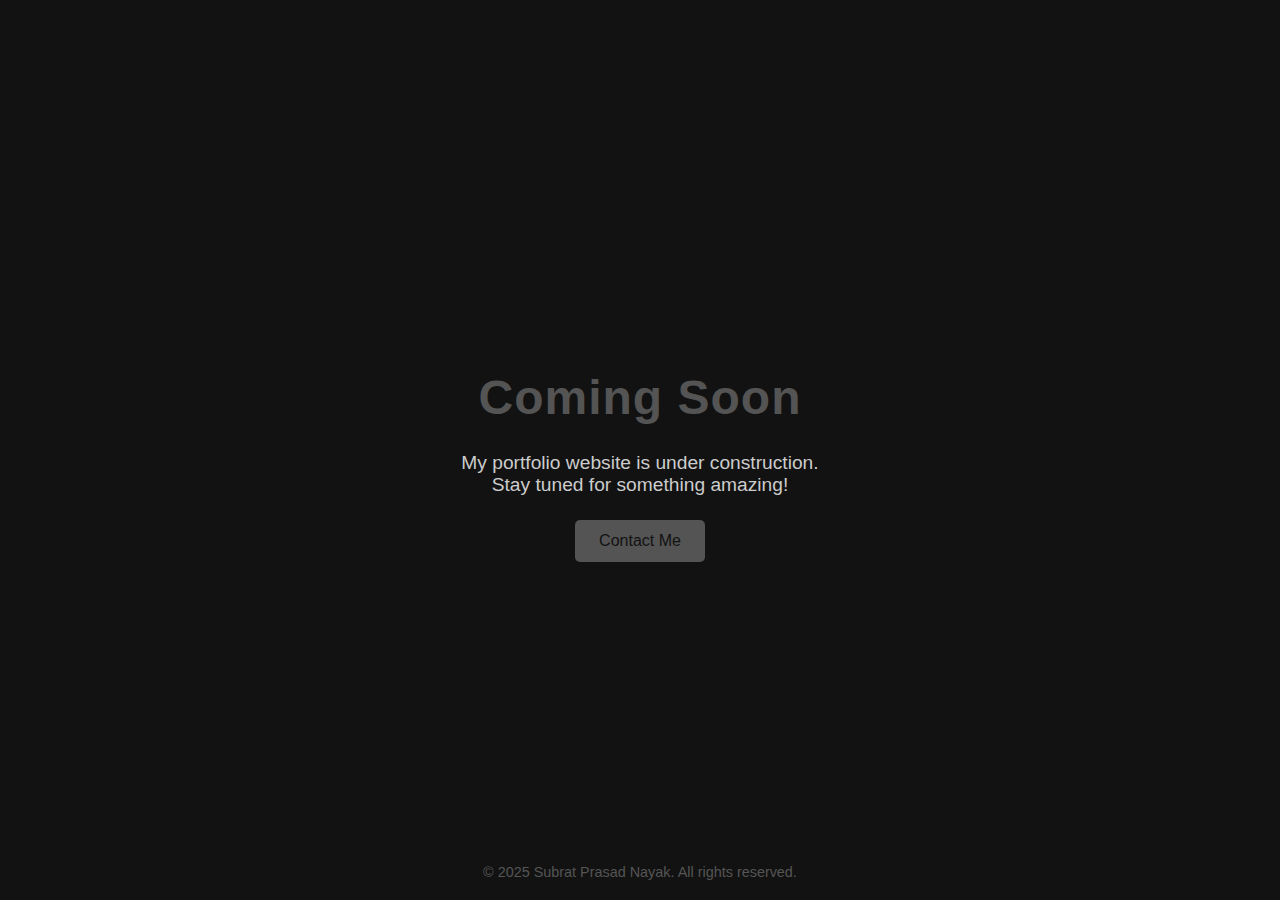
<file: comingsoon.html>
<!DOCTYPE html>
<html lang="en">
<head>
    <meta charset="UTF-8" />
    <meta name="viewport" content="width=device-width, initial-scale=1.0" />
    <title>Portfolio Coming Soon</title>
    <style>
        body {
            margin: 0;
            padding: 0;
            background-color: #121212;
            color: #f5f5f5;
            font-family: 'Segoe UI', Tahoma, Geneva, Verdana, sans-serif;
            display: flex;
            justify-content: center;
            align-items: center;
            height: 100vh;
            flex-direction: column;
            text-align: center;
        }

        h1 {
            font-size: 3rem;
            margin-bottom: 0.5rem;
            color: #545454;
            letter-spacing: 1px;
        }

        p {
            font-size: 1.2rem;
            margin-bottom: 1.5rem;
            color: #cccccc;
        }

        .btn {
            background-color: #545454;
            color: #121212;
            border: none;
            padding: 12px 24px;
            font-size: 1rem;
            border-radius: 5px;
            cursor: pointer;
            transition: background-color 0.3s ease;
            text-decoration: none;
        }

        .btn:hover {
            background-color: #3d3d3d;
        }

        footer {
            position: absolute;
            bottom: 20px;
            font-size: 0.9rem;
            color: #555;
        }
    </style>
</head>
<body>
    <h1>Coming Soon</h1>
    <p>My portfolio website is under construction.<br>Stay tuned for something amazing!</p>
    <a href="mailto:nayaksubrat030247@gmail.com" class="btn">Contact Me</a>

    <footer>&copy; 2025 Subrat Prasad Nayak. All rights reserved.</footer>
</body>
</html>
</file>
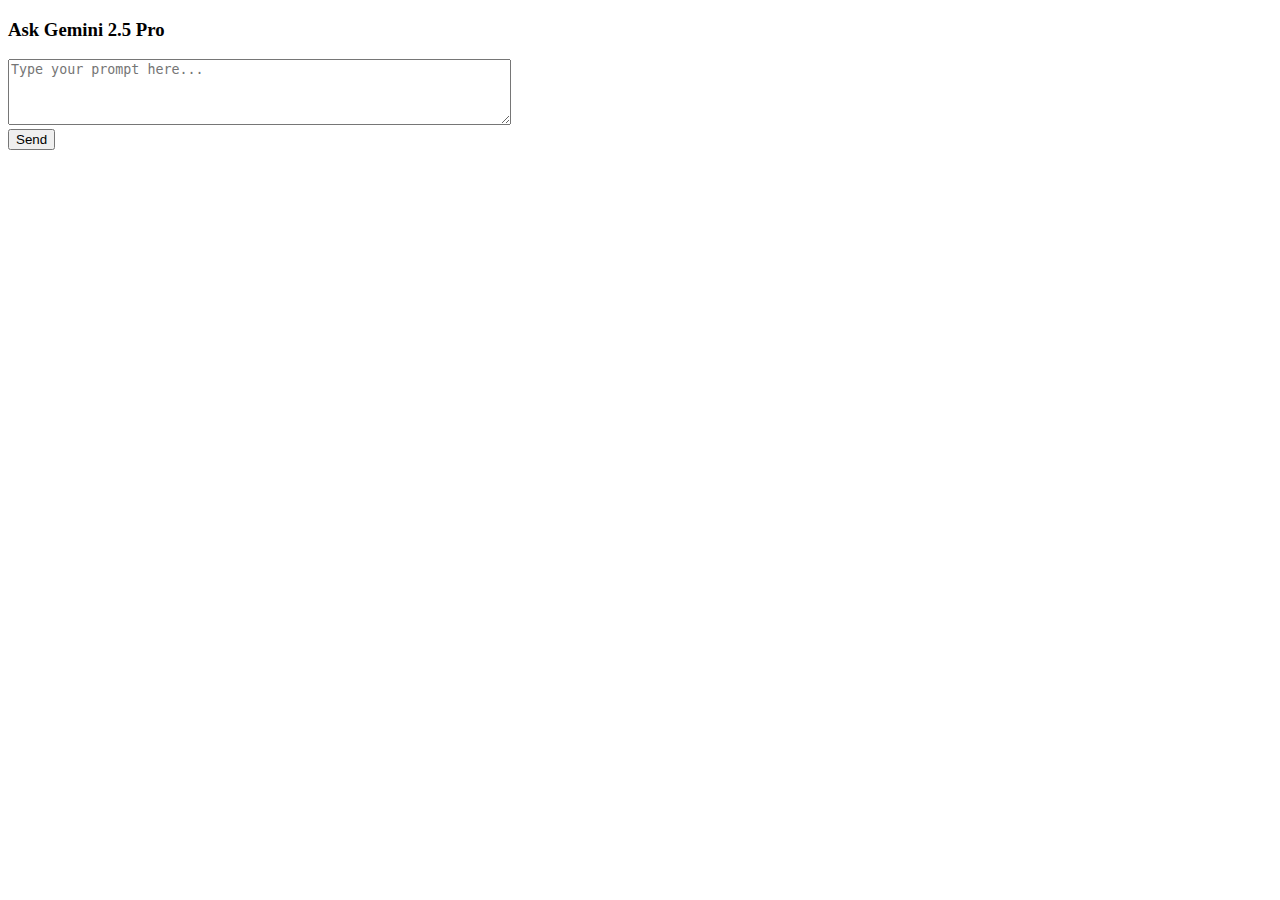
<file: llm_gemini.html>
<!DOCTYPE html>
<html lang="en">
<head>
  <meta charset="UTF-8">
  <title>Gemini 2.5 API Test</title>
</head>
<body>
  <h3>Ask Gemini 2.5 Pro</h3>
  <textarea id="prompt" rows="4" cols="60" placeholder="Type your prompt here..."></textarea><br>
  <button onclick="askGemini()">Send</button>
  <pre id="output"></pre>

  <script>
    const API_KEY = "AIzaSyDMJVmhZQPRnGF1L0qyFjESULZubbItGeM";
    const MODEL = "gemini-2.5-flash-lite"; // ✅ use the valid model from your list

    async function askGemini() {
      const prompt = document.getElementById("prompt").value.trim();
      if (!prompt) return alert("Please enter a prompt!");

      const url = `https://generativelanguage.googleapis.com/v1beta/models/${MODEL}:generateContent?key=${API_KEY}`;
      const body = { contents: [{ parts: [{ text: prompt }] }] };

      try {
        const res = await fetch(url, {
          method: "POST",
          headers: { "Content-Type": "application/json" },
          body: JSON.stringify(body)
        });

        if (!res.ok) {
          const errText = await res.text();
          throw new Error(`HTTP ${res.status}: ${errText}`);
        }

        const data = await res.json();
        const output = data?.candidates?.[0]?.content?.parts?.[0]?.text || "No output";
        document.getElementById("output").textContent = output;
      } catch (err) {
        document.getElementById("output").textContent = "Error: " + err.message;
      }
    }
  </script>
</body>
</html>
</file>
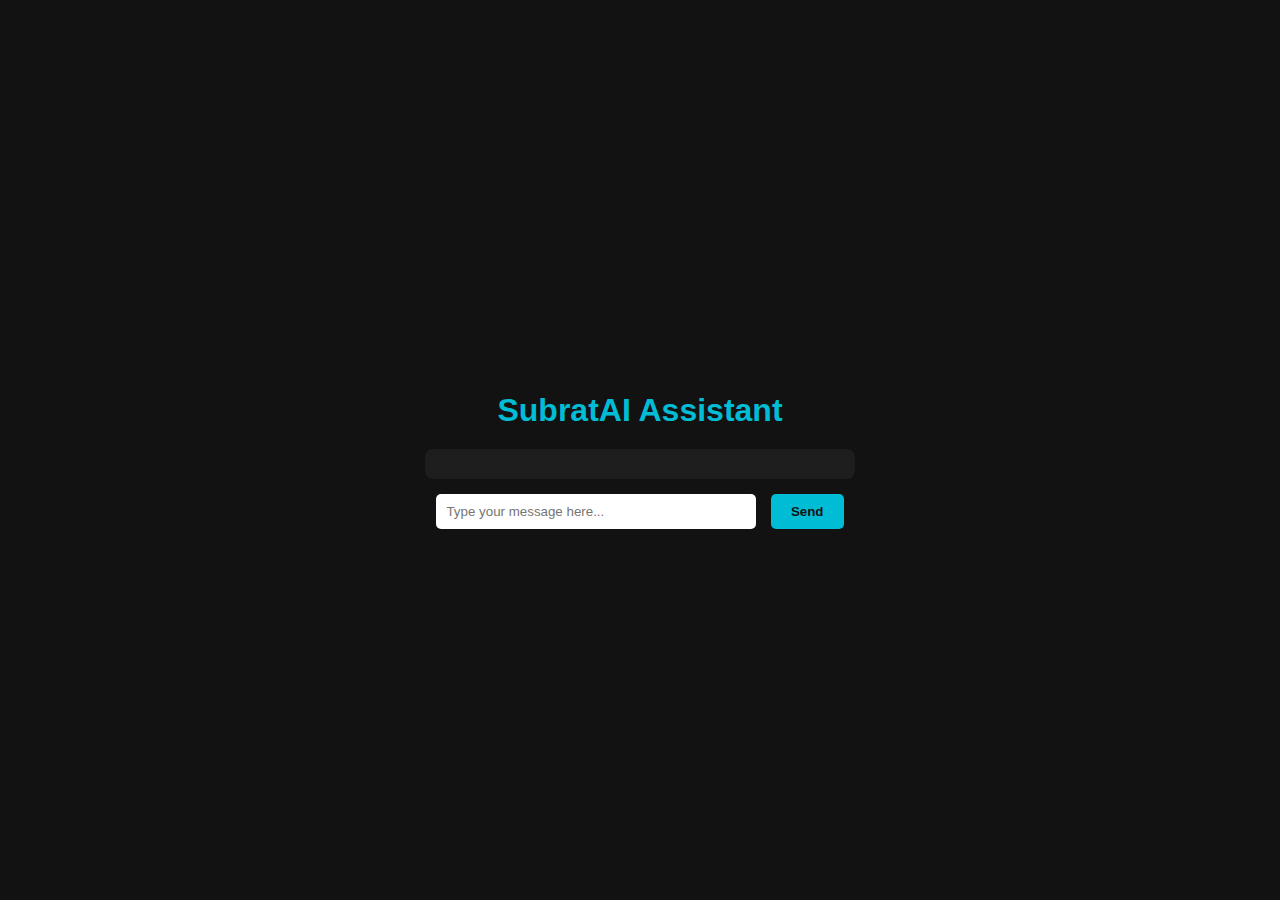
<file: sample.html>
<!DOCTYPE html>
<html lang="en">
<head>
    <meta charset="UTF-8">
    <meta name="viewport" content="width=device-width, initial-scale=1.0">
    <title>SubratAI Demo</title>
    <style>
        body {
            background-color: #121212;
            color: #f5f5f5;
            font-family: Arial, sans-serif;
            display: flex;
            flex-direction: column;
            align-items: center;
            justify-content: center;
            height: 100vh;
            margin: 0;
        }

        h1 {
            color: #00bcd4;
            margin-bottom: 20px;
        }

        #chat-box {
            background: #1e1e1e;
            border-radius: 8px;
            width: 400px;
            max-height: 400px;
            overflow-y: auto;
            padding: 15px;
            margin-bottom: 15px;
        }

        .message {
            margin-bottom: 10px;
        }

        .user {
            color: #00bcd4;
            font-weight: bold;
        }

        .bot {
            color: #90ee90;
        }

        #user-input {
            width: 300px;
            padding: 10px;
            border: none;
            border-radius: 5px;
            margin-right: 10px;
        }

        #send-btn {
            padding: 10px 20px;
            background-color: #00bcd4;
            border: none;
            border-radius: 5px;
            cursor: pointer;
            color: #121212;
            font-weight: bold;
        }

        #send-btn:hover {
            background-color: #0097a7;
        }
    </style>
</head>
<body>
    <h1>SubratAI Assistant</h1>
    <div id="chat-box"></div>
    <div>
        <input type="text" id="user-input" placeholder="Type your message here..." />
        <button id="send-btn">Send</button>
    </div>

    <script>
        const chatBox = document.getElementById('chat-box');
        const userInput = document.getElementById('user-input');
        const sendBtn = document.getElementById('send-btn');

        function appendMessage(sender, text) {
            const msgDiv = document.createElement('div');
            msgDiv.classList.add('message');
            msgDiv.innerHTML = `<span class="${sender}">${sender === 'user' ? 'You' : 'SubratAI'}:</span> ${text}`;
            chatBox.appendChild(msgDiv);
            chatBox.scrollTop = chatBox.scrollHeight;
        }

        sendBtn.addEventListener('click', () => {
            const message = userInput.value.trim();
            if (message === '') return;

            appendMessage('user', message);
            userInput.value = '';

            fetch('http://127.0.0.1:8000/personalai/subratai/', {
                method: 'POST',
                headers: {
                    'Content-Type': 'application/x-www-form-urlencoded'
                },
                body: `user_input=${encodeURIComponent(message)}`
            })
            .then(response => response.json())
            .then(data => {
                if (data.status === 'success') {
                    appendMessage('bot', data.output);
                } else {
                    appendMessage('bot', 'Error: ' + data.message);
                }
            })
            .catch(err => {
                appendMessage('bot', 'Error: Could not connect to the server.');
                console.error(err);
            });
        });

        userInput.addEventListener('keydown', (e) => {
            if (e.key === 'Enter') sendBtn.click();
        });
    </script>
</body>
</html>
</file>
